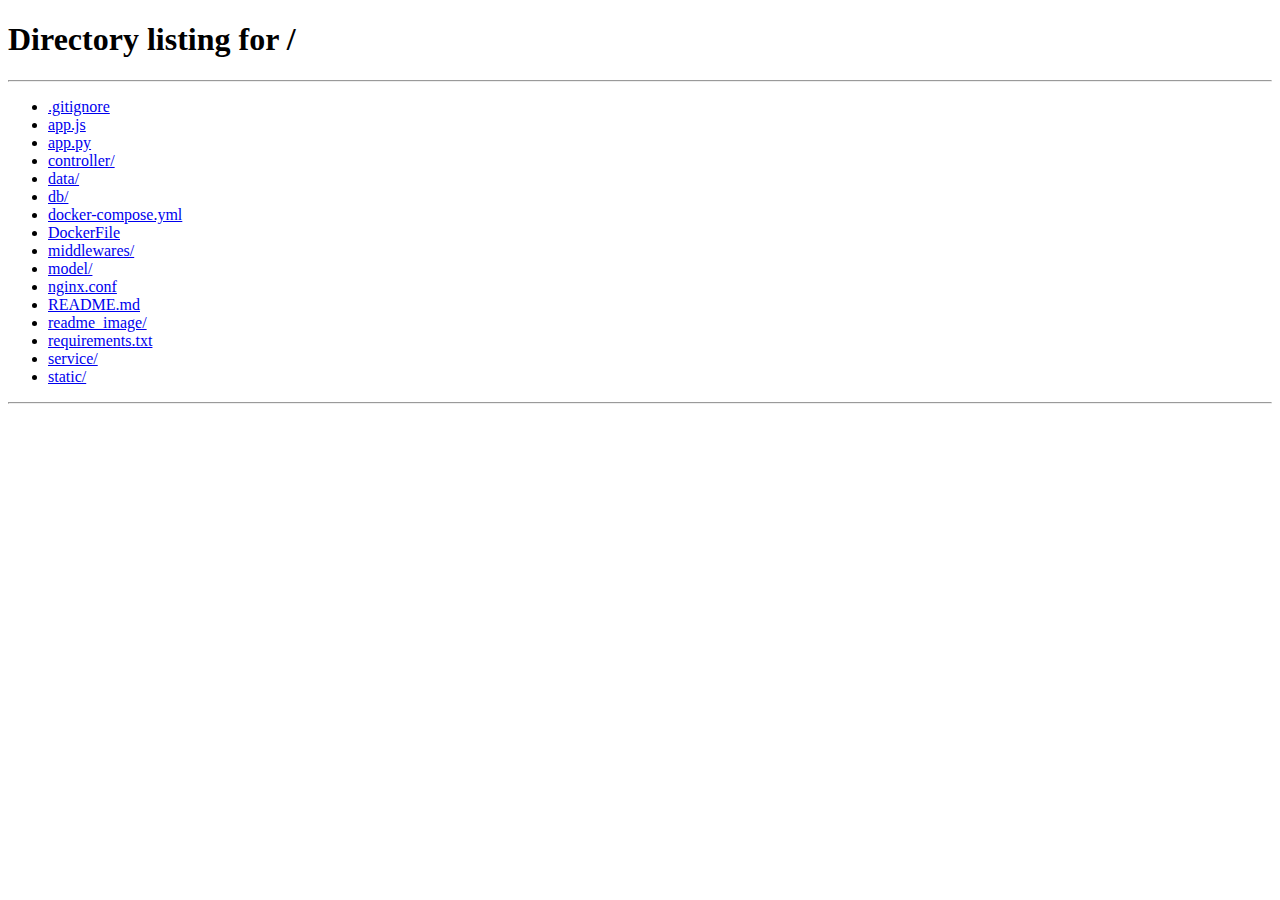
<file: static/thankyou.html>
<!DOCTYPE html>
<html lang="en">
  <head>
    <meta charset="UTF-8" />
    <meta name="viewport" content="width=device-width, initial-scale=1.0" />
    <title>Thank You</title>
    <link rel="stylesheet" href="/static/styles/style.css" />
  </head>
  <body>
    <header class="navigation sticky">
      <div class="navi-content">
        <a href="/" class="navi-link">
          <h2 class="navi-header">台北一日遊</h2>
        </a>

        <div class="header-button-area">
          <div class="header-2-buttons-area">
            <button class="reservation">預定行程</button>
            <button class="member-setting" style="display: none">
              會員設定
            </button>
            <button class="login-signin">登入/註冊</button>
            <button class="logout" style="display: none">登出系統</button>
          </div>
        </div>
      </div>
    </header>
    <div id="loading" class="loading-overlay hidden">
      <div class="loader"></div>
    </div>

    <section class="thankyou-area">
      <div class="thankyou-content">
        <div id="order-details"></div>
      </div>
    </section>
    <div class="seperate">
      <hr />
    </div>
    <section class="order-area">
      <div id="order-details-container"></div>
    </section>

    <div class="signin-mask">
      <form class="signin">
        <div class="sign-content">
          <div class="decorator-bar"></div>
          <div class="close">
            <button class="close-signin" type="button">
              <img src="/static/images/icon/icon_close.png" alt="close" />
            </button>

            <h1>登入會員帳號</h1>
          </div>
          <div class="main">
            <input
              type="text"
              placeholder="輸入電子信箱"
              name="email"
              id="signin-email"
            />
            <input
              type="password"
              placeholder="輸入密碼"
              name="password"
              id="signin-password"
            />
            <div
              class="hint-signin-message"
              style="
                color: red;
                display: none;
                text-align: center;
                margin-bottom: 10px;
              "
            ></div>
            <button class="signin-button" type="submit">登入帳戶</button>
            <button class="go-to-signup" type="button">
              還沒有帳戶？點此註冊
            </button>
          </div>
        </div>
      </form>
    </div>
    <div class="signup-mask">
      <form class="signup">
        <div class="signup-content">
          <div class="decorator-bar"></div>
          <div class="close">
            <button class="close-signup" type="button">
              <img src="/static/images/icon/icon_close.png" alt="close" />
            </button>
            <h1>註冊會員帳號</h1>
          </div>
          <div class="main">
            <input
              type="text"
              placeholder="輸入姓名"
              name="name"
              id="signup-name"
              required
            />
            <input
              type="email"
              placeholder="輸入電子信箱"
              name="email"
              id="signup-email"
              required
            />
            <input
              type="password"
              placeholder="輸入密碼"
              name="password"
              id="signup-password"
              required
            />
            <div
              class="hint-signup-message"
              style="
                color: red;
                display: none;
                text-align: center;
                margin-bottom: 10px;
              "
            ></div>
            <button class="signup-button" type="submit">註冊新帳戶</button>
            <button class="go-to-signin" type="button">
              已經有新帳戶了？點此登入
            </button>
          </div>
        </div>
      </form>
    </div>
    <footer class="footer">
      <p>COPYRIGHT © 2024 台北一日遊</p>
    </footer>
  </body>
  <script type="module" src="/static/js/auth.js"></script>
  <script type="module" src="/static/js/member.js"></script>
  <script type="module" src="/static/js/booking.js"></script>
  <script
    type="module"
    src="/static/js//controller/controller_thankyou.js"
  ></script>
</html>
</file>
<file: static/styles/style.css>
@charset "UTF-8";
* {
  padding: 0;
  border: 0;
  margin: 0;
  box-sizing: border-box;
}

*,
*::before,
*::after {
  box-sizing: border-box;
}

h1,
h2,
h3,
h4,
h5 {
  font-size: 100%;
  font: inherit;
  vertical-align: baseline;
}

header.navigation {
  display: flex;
  justify-content: center;
  align-items: center;
  margin: 0 auto;
  height: 54px;
  width: 100%;
  box-shadow: 0 3px 6px -6px gray;
  margin: 0 auto;
  position: sticky;
  top: 0;
  background-color: #ffffff;
  z-index: 1000;
}
header.navigation div.navi-content {
  display: flex;
  align-items: center;
  justify-content: space-between;
  width: 1200px;
}
header.navigation div.navi-content a.navi-link {
  text-decoration: none;
  color: inherit;
}
header.navigation div.navi-content a.navi-link h2.navi-header {
  font-family: Noto Sans TC;
  font-size: 30px;
  font-weight: 700;
  line-height: 34px;
  text-align: left;
  color: #448899;
}
header.navigation div.navi-content div.header-button-area {
  margin-left: auto;
}
header.navigation div.navi-content div.header-button-area .header-2-buttons-area {
  display: flex;
  gap: 10px;
}
header.navigation div.navi-content div.header-button-area .header-2-buttons-area button {
  padding: 10px;
  border: none;
  background-color: transparent;
  font-family: Noto Sans TC;
  font-size: 16px;
  font-weight: 500;
  line-height: 13.3px;
  text-align: left;
  color: #666666;
  cursor: pointer;
}
header.navigation div.navi-content div.header-button-area .header-2-buttons-area button:hover {
  background-color: #ccc;
}

section.welcome-area {
  width: 100%;
  height: 320px;
  overflow: hidden;
}
section.welcome-area div.hero {
  width: 100%;
  height: 320px;
  background-image: url(/static/images/image/welcome_image.svg);
  display: flex;
  align-items: center;
  justify-content: center;
  background-size: cover;
  background-position: top center;
}
section.welcome-area div.hero div.hero-content {
  width: 1200px;
  display: flex;
  flex-direction: column;
  justify-content: flex-start;
  color: #f8f8f8;
  text-align: left;
}
section.welcome-area div.hero div.hero-content h1 {
  padding: 15px 15px 15px 0;
  font-family: Noto Sans TC;
  font-size: 28px;
  font-weight: 700;
  line-height: 24px;
  text-align: left;
  text-shadow: 0px 0px 30px 0px #aabbcc;
}
section.welcome-area div.hero div.hero-content p {
  padding: 15px 15px 30px 0;
  font-family: Noto Sans TC;
  font-size: 16px;
  font-weight: 700;
  line-height: 13.3px;
  text-align: left;
}
section.welcome-area div.hero div.hero-content .input-area {
  font-size: 16px;
  width: 460px;
  border-radius: 5px;
  border: none;
  display: flex;
}
section.welcome-area div.hero div.hero-content .input-area input {
  padding-left: 15px;
  color: #000000;
  font-size: 16px;
  width: 400px;
  height: 46px;
  box-shadow: 0px 0px 20px 0px #aabbcc;
  border-radius: 5px 0 0 5px;
  font-family: Noto Sans TC;
  font-size: 16px;
  font-weight: 700;
  line-height: 13.3px;
  text-align: left;
}
section.welcome-area div.hero div.hero-content .input-area button {
  width: 60px;
  height: 46px;
  background-color: #448899;
  cursor: pointer;
  align-items: center;
  justify-content: center;
  display: flex;
  border-radius: 0 5px 5px 0;
}
section.welcome-area div.hero div.hero-content .input-area button img {
  width: 30px;
  height: 30px;
  top: 8px;
  left: 15px;
  gap: 0px;
  transition: transform 0.1s ease-in-out;
}
section.welcome-area div.hero div.hero-content .input-area button img:active {
  transform: scale(1.2);
}
section.welcome-area div.hero div.hero-content .input-area button:hover {
  background-color: #367688;
}

section.list-bar {
  width: 1200px;
  display: flex;
  margin: 0 auto;
  align-items: center;
  text-align: center;
}
section.list-bar .list-content {
  display: flex;
  justify-content: space-between;
  width: 100%;
}
section.list-bar .list-content div.list-container {
  height: 50px;
  padding: 13px 10px 13px 10px;
  gap: 10px;
  margin: 25px;
  overflow-x: auto;
  display: flex;
  white-space: nowrap;
}
section.list-bar .list-content div.list-container .listItem-Container {
  display: flex;
  flex-wrap: nowrap;
  flex-direction: row;
  justify-content: flex-start;
  align-items: center;
  overflow-x: auto;
  scroll-behavior: smooth;
  scrollbar-width: none;
  -ms-overflow-style: none;
}
section.list-bar .list-content div.list-container .listItem-Container::-webkit-scrollbar {
  display: none;
}
section.list-bar .list-content div.list-container button {
  min-width: -moz-fit-content;
  min-width: fit-content;
  overflow-x: auto;
  border: none;
  background: none;
  overflow: hidden;
  padding: 5px 15px 5px 15px;
  gap: 4px;
  white-space: nowrap;
  cursor: pointer;
  font-family: Noto Sans TC;
  font-size: 16px;
  font-weight: 500;
  line-height: 13.3px;
  text-align: center;
  color: #666666;
}
section.list-bar .list-content div.list-container button:hover {
  color: #000000;
}
section.list-bar .list-content .left-container,
section.list-bar .list-content .right-container {
  cursor: pointer;
  border: none;
  background: none;
}
section.list-bar .list-content .left-container img,
section.list-bar .list-content .right-container img {
  width: 32px;
  height: 32px;
  transition: transform 0.1s ease-in-out;
}
section.list-bar .list-content .left-container img:active,
section.list-bar .list-content .right-container img:active {
  transform: scale(1.2);
}
section.list-bar .list-content .right-container:hover img {
  content: url(/static/images/icon/ArrowRight_Hovered.png);
}
section.list-bar .list-content .left-container:hover img {
  content: url(/static/images/icon/ArrowLeft_hovered.png);
}

.attractions {
  display: flex;
  justify-content: center;
  align-items: center;
  text-align: center;
}
.attractions .attractions-group {
  width: 1200px;
  display: grid;
  grid-template-columns: repeat(4, 1fr);
  grid-gap: 40px;
}
.attractions .attractions-group .grid-item:hover {
  transition: 0.1s;
  color: #d3d3d3;
  box-shadow: 0px 0px 10px #888888;
}
.attractions .attractions-group .grid-item {
  border: 1px solid #e8e8e8;
  display: flex;
  flex-direction: column;
  position: relative;
  overflow: hidden;
  cursor: pointer;
  transition: transform 0.1s ease-in-out;
}
.attractions .attractions-group .grid-item:active {
  transform: scale(1.05);
}
.attractions .attractions-group .grid-item .img {
  position: relative;
  height: calc(100% - 45px);
}
.attractions .attractions-group .grid-item .img img {
  width: 100%;
  height: 192px;
  -o-object-fit: cover;
     object-fit: cover;
  border-radius: 5px 5px 0 0;
}
.attractions .attractions-group .grid-item .img .location-name {
  position: absolute;
  bottom: 0;
  width: 100%;
  height: 40px;
  background: rgba(0, 0, 0, 0.6);
  color: white;
  padding: 0 10px;
  display: flex;
  align-items: center;
  justify-content: flex-start;
  text-align: right;
}
.attractions .attractions-group .grid-item .img .location-name p {
  text-align: right;
  text-overflow: ellipsis;
  white-space: nowrap;
  overflow: hidden;
}
.attractions .attractions-group .grid-item .mrt-category {
  display: flex;
  justify-content: space-between;
  height: 40px;
  align-items: center;
  padding: 0 10px;
}
.attractions .attractions-group .grid-item .mrt-category p {
  transform: translate(0, 2px);
  color: #757575;
  text-align: center;
}

section.indivisual-location {
  width: 100%;
  margin: 0 auto;
  display: flex;
  justify-content: center;
  align-items: center;
  margin-top: 30px;
}
section.indivisual-location div.location {
  display: flex;
  justify-content: space-between;
  align-items: center;
  width: 1200px;
}
section.indivisual-location div.location .pic-area {
  position: relative;
  width: 50%;
  height: 400px;
  margin-right: 40px;
}
section.indivisual-location div.location .pic-area .left-btn,
section.indivisual-location div.location .pic-area .right-btn {
  position: absolute;
  top: 50%;
  transform: translateY(-50%);
  background-color: rgba(255, 255, 255, 0.1);
  border-radius: 50%;
  cursor: pointer;
  width: 36px;
  height: 36px;
  display: flex;
  justify-content: center;
  align-items: center;
  transition: transform 0.1s ease-in-out;
}
section.indivisual-location div.location .pic-area .left-btn img,
section.indivisual-location div.location .pic-area .right-btn img {
  width: 100%;
  height: 100%;
  -o-object-fit: cover;
     object-fit: cover;
  animation: none !important;
}
section.indivisual-location div.location .pic-area .left-btn:active,
section.indivisual-location div.location .pic-area .right-btn:active {
  transform: translateY(-50%) scale(1.2);
}
section.indivisual-location div.location .pic-area .left-btn {
  left: 10px;
}
section.indivisual-location div.location .pic-area .right-btn {
  right: 10px;
}
section.indivisual-location div.location .pic-area .location-image-area {
  width: 100%;
  height: 100%;
  display: flex;
  justify-content: center;
  align-items: center;
}
section.indivisual-location div.location .pic-area .location-image-area img.fade {
  animation: fadeEffect 1s;
}
@keyframes fadeEffect {
  from {
    opacity: 0.6;
  }
  to {
    opacity: 1;
  }
}
section.indivisual-location div.location .pic-area .location-image-area img {
  width: 100%;
  height: 100%;
  -o-object-fit: cover;
     object-fit: cover;
  overflow: hidden;
}
section.indivisual-location div.location .pic-area .circle-btn-area {
  position: absolute;
  bottom: 10px;
  width: 100%;
  display: flex;
  justify-content: center;
}
section.indivisual-location div.location .pic-area .circle-btn-area .circle-container {
  display: flex;
  flex-wrap: nowrap;
  justify-content: center;
  align-items: center;
  width: 12px;
  height: 12px;
  margin: 0 5px;
  cursor: pointer;
}
section.indivisual-location div.location .pic-area .circle-btn-area .circle-container img {
  width: 100%;
  height: 100%;
  margin-right: 5px;
}
section.indivisual-location div.location .pic-area .circle-btn-area .circle-container img:last-child {
  margin-right: 0;
}
section.indivisual-location div.location .profile {
  width: 50%;
  height: 400px;
  display: block;
}
section.indivisual-location div.location .profile .attraction-name {
  font-family: Noto Sans TC;
  font-size: 24px;
  font-weight: 700;
  line-height: 24px;
  text-align: left;
  color: #666666;
  margin: 5px auto;
}
section.indivisual-location div.location .profile .profile-p {
  display: flex;
  align-items: center;
  margin: 20px 0;
  font-family: Noto Sans TC;
  font-size: 16px;
  font-weight: 400;
  line-height: 13.3px;
  text-align: left;
  color: #666666;
}
section.indivisual-location div.location .profile .profile-p .category {
  margin-right: 5px;
}
section.indivisual-location div.location .profile .profile-p .attraction-mrt {
  margin-left: 5px;
}
section.indivisual-location div.location .profile .profile-p .category {
  color: #666666;
}
section.indivisual-location div.location .profile .profile-p .attraction-mrt {
  color: #666666;
}
section.indivisual-location div.location .profile .booking {
  border: 1px solid #ddd;
  padding: 20px;
  border-radius: 10px;
  background-color: #e8e8e8;
  height: 302px;
}
section.indivisual-location div.location .profile .booking .tour-title {
  font-family: Noto Sans TC;
  font-size: 16px;
  font-weight: 700;
  text-align: left;
  color: #666666;
  margin-bottom: 15px;
}
section.indivisual-location div.location .profile .booking .tour-content {
  font-family: Noto Sans TC;
  font-size: 16px;
  font-weight: 400;
  text-align: left;
  color: #666666;
  margin-bottom: 15px;
}
section.indivisual-location div.location .profile .booking .time {
  margin-bottom: 15px;
  font-family: Noto Sans TC;
  font-size: 16px;
  font-weight: 700;
  text-align: left;
  color: #666666;
}
section.indivisual-location div.location .profile .booking .time input[type=date] {
  padding: 5px;
  border: 1px solid #ccc;
  border-radius: 5px;
  font-family: Noto Sans TC;
  font-size: 16px;
  font-weight: 400;
  -webkit-appearance: none;
     -moz-appearance: none;
          appearance: none;
  text-align: left;
  position: relative;
  z-index: 1;
  width: 193px;
}
section.indivisual-location div.location .profile .booking .time input[type=date]::-webkit-calendar-picker-indicator {
  background: url("../images/icon/icon_calendar.png") no-repeat;
  color: transparent;
  z-index: 2;
  width: 20px;
  height: 20px;
  border-width: thin;
}
section.indivisual-location div.location .profile .booking .choose-day {
  display: flex;
  margin-bottom: 15px;
  font-family: Noto Sans TC;
  font-size: 16px;
  font-weight: 700;
  text-align: left;
  color: #666666;
}
section.indivisual-location div.location .profile .booking .choose-day label {
  margin-left: 10px;
}
section.indivisual-location div.location .profile .booking .choose-day .form-check-input:checked + .form-check-label::before {
  background-color: #448899;
  border-color: #448899;
}
section.indivisual-location div.location .profile .booking .choose-day .form-check-input {
  display: none;
}
section.indivisual-location div.location .profile .booking .choose-day .form-check-label::before {
  content: "";
  display: inline-block;
  width: 20px;
  height: 20px;
  margin-right: 5px;
  border: 2px solid #ffffff;
  border-radius: 50%;
  background-color: #fff;
  vertical-align: middle;
  cursor: pointer;
}
section.indivisual-location div.location .profile .booking .price {
  display: flex;
  align-items: center;
  margin-bottom: 15px;
  font-family: Noto Sans TC;
  font-size: 16px;
  font-weight: 700;
  text-align: left;
  color: #666666;
}
section.indivisual-location div.location .profile .booking .price .fee {
  margin-left: 10px;
  font-family: Noto Sans TC;
  font-size: 16px;
  font-weight: 400;
  text-align: left;
}
section.indivisual-location div.location .profile .booking .reservation-btn {
  display: flex;
  justify-content: flex-start;
  margin: 20px 0;
}
section.indivisual-location div.location .profile .booking .reservation-btn button {
  width: 154px;
  height: 36px;
  font-family: Noto Sans TC;
  font-size: 19px;
  font-weight: 400;
  text-align: center;
  background-color: #448899;
  color: #fff;
  border-radius: 5px;
  cursor: pointer;
  padding: 10px, 20px, 10px, 20px;
}
section.indivisual-location div.location .profile .booking .reservation-btn button:hover {
  background-color: #2b5762;
}

div.seperate {
  width: 100%;
  display: flex;
  align-items: center;
  justify-content: center;
}
div.seperate hr {
  width: 1200px;
  border: 1px solid #e8e8e8;
  margin: 40px 0;
}

div.seperate-card {
  width: 100%;
  justify-content: center;
}
div.seperate-card hr {
  width: 100%;
  border: 1px solid #e8e8e8;
  margin: 40px 0;
}

section.description-area {
  width: 100%;
  display: flex;
  align-items: center;
  justify-content: center;
}
section.description-area div.dis-content {
  width: 1200px;
  margin: 10px;
  font-family: Noto Sans TC;
  font-size: 16px;
  font-weight: 400;
  text-align: left;
  color: #666666;
}
section.description-area div.dis-content div.content {
  margin-bottom: 20px;
}
section.description-area div.dis-content div.address,
section.description-area div.dis-content div.transportation {
  margin-bottom: 20px;
  font-family: Noto Sans TC;
  font-size: 16px;
  font-weight: 700;
  text-align: left;
}
section.description-area div.dis-content div.address div,
section.description-area div.dis-content div.transportation div {
  font-family: Noto Sans TC;
  font-size: 16px;
  font-weight: 400;
  text-align: left;
  color: #666666;
}

section.booking-location {
  display: flex;
  align-items: center;
  justify-content: center;
  width: 100%;
}
section.booking-location .location {
  display: flex;
  justify-content: space-between;
  width: 1200px;
  margin: 10px;
}
section.booking-location .location .pic-area {
  width: 266px;
  height: 200px;
  overflow: hidden;
  display: flex;
  justify-content: center;
  align-items: center;
  margin-right: 40px;
}
section.booking-location .location .pic-area img {
  width: 100%;
  height: auto;
  -o-object-fit: cover;
     object-fit: cover;
}
section.booking-location .location .booking-profile {
  width: 80%;
  position: relative;
}
section.booking-location .location .booking-profile h1 {
  font-family: Noto Sans TC;
  font-size: 16px;
  font-weight: 700;
  text-align: left;
  color: #448899;
  margin-bottom: 20px;
}
section.booking-location .location .booking-profile .booking {
  display: flex;
  flex-direction: column;
  gap: 10px;
}
section.booking-location .location .booking-profile .booking div.date,
section.booking-location .location .booking-profile .booking div.time,
section.booking-location .location .booking-profile .booking div.price,
section.booking-location .location .booking-profile .booking div.address {
  font-family: Noto Sans TC;
  font-size: 16px;
  font-weight: 700;
  text-align: left;
}
section.booking-location .location .booking-profile .booking div {
  display: flex;
  justify-content: flex-start;
  font-family: Noto Sans TC;
  font-size: 16px;
  font-weight: 400;
  text-align: left;
  color: #666666;
}
section.booking-location .location .booking-profile .booking .trash-btn {
  position: absolute;
  top: 0;
  right: 0;
  background-color: transparent;
  border: none;
  cursor: pointer;
}
section.booking-location .location .booking-profile .booking .trash-btn button {
  background: transparent;
  border: none;
}
section.booking-location .location .booking-profile .booking .trash-btn button img {
  width: 100%;
  height: auto;
  transition: transform 0.3s ease;
}
section.booking-location .location .booking-profile .booking .trash-btn button:hover img {
  transform: scale(1.1);
}
section.booking-location .location .booking-profile .booking .trash-btn button:active img {
  transform: scale(1.2);
}

section.no-booking-area,
section.contact-area,
section.card-area {
  width: 100%;
  display: flex;
  align-items: center;
  justify-content: center;
}
section.no-booking-area .no-booking-group,
section.no-booking-area .contact-group,
section.no-booking-area .card-group,
section.contact-area .no-booking-group,
section.contact-area .contact-group,
section.contact-area .card-group,
section.card-area .no-booking-group,
section.card-area .contact-group,
section.card-area .card-group {
  width: 1200px;
}
section.no-booking-area .no-booking-group h3.no-booking-title,
section.no-booking-area .contact-group h3.no-booking-title,
section.no-booking-area .card-group h3.no-booking-title,
section.contact-area .no-booking-group h3.no-booking-title,
section.contact-area .contact-group h3.no-booking-title,
section.contact-area .card-group h3.no-booking-title,
section.card-area .no-booking-group h3.no-booking-title,
section.card-area .contact-group h3.no-booking-title,
section.card-area .card-group h3.no-booking-title {
  margin-top: 20px;
  margin-bottom: 0px;
}
section.no-booking-area .no-booking-group h3,
section.no-booking-area .contact-group h3,
section.no-booking-area .card-group h3,
section.contact-area .no-booking-group h3,
section.contact-area .contact-group h3,
section.contact-area .card-group h3,
section.card-area .no-booking-group h3,
section.card-area .contact-group h3,
section.card-area .card-group h3 {
  margin-bottom: 15px;
  font-family: Noto Sans TC;
  font-size: 19px;
  font-weight: 700;
  text-align: left;
  color: #666666;
}
section.no-booking-area .no-booking-group p,
section.no-booking-area .contact-group p,
section.no-booking-area .card-group p,
section.contact-area .no-booking-group p,
section.contact-area .contact-group p,
section.contact-area .card-group p,
section.card-area .no-booking-group p,
section.card-area .contact-group p,
section.card-area .card-group p {
  font-family: Noto Sans TC;
  font-size: 16px;
  font-weight: 700;
  text-align: left;
  color: #666666;
  margin-top: 15px;
}
section.no-booking-area .no-booking-group div.result,
section.no-booking-area .contact-group div.result,
section.no-booking-area .card-group div.result,
section.contact-area .no-booking-group div.result,
section.contact-area .contact-group div.result,
section.contact-area .card-group div.result,
section.card-area .no-booking-group div.result,
section.card-area .contact-group div.result,
section.card-area .card-group div.result {
  margin-top: 20px;
  margin-bottom: 0px;
}
section.no-booking-area .no-booking-group div,
section.no-booking-area .contact-group div,
section.no-booking-area .card-group div,
section.contact-area .no-booking-group div,
section.contact-area .contact-group div,
section.contact-area .card-group div,
section.card-area .no-booking-group div,
section.card-area .contact-group div,
section.card-area .card-group div {
  font-family: Noto Sans TC;
  font-size: 16px;
  font-weight: 400;
  text-align: left;
  color: #666666;
}
section.no-booking-area .no-booking-group form.card-user,
section.no-booking-area .contact-group form.card-user,
section.no-booking-area .card-group form.card-user,
section.contact-area .no-booking-group form.card-user,
section.contact-area .contact-group form.card-user,
section.contact-area .card-group form.card-user,
section.card-area .no-booking-group form.card-user,
section.card-area .contact-group form.card-user,
section.card-area .card-group form.card-user {
  display: flex;
  flex-direction: column;
  gap: 10px;
}
section.no-booking-area .no-booking-group form.card-user div,
section.no-booking-area .contact-group form.card-user div,
section.no-booking-area .card-group form.card-user div,
section.contact-area .no-booking-group form.card-user div,
section.contact-area .contact-group form.card-user div,
section.contact-area .card-group form.card-user div,
section.card-area .no-booking-group form.card-user div,
section.card-area .contact-group form.card-user div,
section.card-area .card-group form.card-user div {
  display: flex;
  flex-wrap: nowrap;
  align-items: center;
}
section.no-booking-area .no-booking-group form.card-user div input,
section.no-booking-area .no-booking-group form.card-user div div.tpfield,
section.no-booking-area .contact-group form.card-user div input,
section.no-booking-area .contact-group form.card-user div div.tpfield,
section.no-booking-area .card-group form.card-user div input,
section.no-booking-area .card-group form.card-user div div.tpfield,
section.contact-area .no-booking-group form.card-user div input,
section.contact-area .no-booking-group form.card-user div div.tpfield,
section.contact-area .contact-group form.card-user div input,
section.contact-area .contact-group form.card-user div div.tpfield,
section.contact-area .card-group form.card-user div input,
section.contact-area .card-group form.card-user div div.tpfield,
section.card-area .no-booking-group form.card-user div input,
section.card-area .no-booking-group form.card-user div div.tpfield,
section.card-area .contact-group form.card-user div input,
section.card-area .contact-group form.card-user div div.tpfield,
section.card-area .card-group form.card-user div input,
section.card-area .card-group form.card-user div div.tpfield {
  border: 1px solid #e8e8e8;
  height: 38px;
  border-radius: 5px;
  padding: 8px;
}

#phone-success {
  font-weight: bold;
  font-size: 16px;
  padding: 5px;
}

section.order-area {
  width: 100%;
  display: flex;
  justify-content: center;
  align-items: center;
}
section.order-area #order-details-container {
  width: 100%;
  display: flex;
  justify-content: center;
  align-items: center;
}
section.order-area #order-details-container .order-card {
  border: 1px solid #ccc;
  border-radius: 8px;
  padding: 20px;
  margin: 20px;
  background-color: #f9f9f9;
}
section.order-area #order-details-container .order-card .trip-info {
  margin: 10px;
}
section.order-area #order-details-container .order-card .trip-area {
  display: flex;
  align-items: center;
  justify-content: space-between;
}
section.order-area #order-details-container .order-card .trip-area .attraction-image {
  width: 70%;
  height: auto;
  border-radius: 8px;
  margin-left: 20px;
}
section.order-area #order-details-container .order-card h2 {
  color: #356672;
}
section.order-area #order-details-container .order-card p {
  font-size: 16px;
  color: #666;
}

.loading-overlay {
  position: fixed;
  top: 0;
  left: 0;
  right: 0;
  bottom: 0;
  background-color: rgba(255, 255, 255, 0.7);
  display: flex;
  justify-content: center;
  align-items: center;
  z-index: 9999;
}
.loading-overlay .loader {
  border: 16px solid #f3f3f3;
  border-top: 16px solid #356672;
  border-radius: 50%;
  width: 100px;
  height: 100px;
  animation: spin 2s linear infinite;
}

@keyframes spin {
  0% {
    transform: rotate(0deg);
  }
  100% {
    transform: rotate(360deg);
  }
}
.hidden {
  display: none;
}

section.total-submit {
  display: flex;
  justify-content: center;
  align-items: center;
  width: 100%;
}
section.total-submit div.totla-area {
  display: flex;
  flex-direction: column;
  align-items: flex-end !important;
  gap: 20px;
  width: 1200px;
}
section.total-submit div.totla-area div {
  color: #666666;
}
section.total-submit div.totla-area .submit-booking-payment {
  padding: 10px 20px 10px 20px;
  border-radius: 5px;
  font-family: Noto Sans TC;
  font-size: 19px;
  font-weight: 400;
  text-align: center;
  color: white;
  background-color: #448899;
  cursor: pointer;
  transition: transform 0.3s ease;
}
section.total-submit div.totla-area .submit-booking-payment:hover {
  background-color: #356672;
}
section.total-submit div.totla-area .submit-booking-payment:active {
  transform: scale(1.2);
}

section.thankyou-area {
  width: 100%;
  display: flex;
  align-items: center;
  justify-content: center;
  margin-top: 50px;
  margin-right: 50px;
  margin-left: 50px;
}
section.thankyou-area div div h1 {
  font-family: Noto Sans TC;
  font-size: 19px;
  font-weight: 700;
  text-align: left;
  color: #666666;
}
section.thankyou-area div div p {
  font-family: Noto Sans TC;
  font-size: 25px;
  font-weight: 300;
  text-align: left;
  color: #666666;
  padding: 10px;
}
section.thankyou-area div div div {
  font-family: Noto Sans TC;
  font-size: 16px;
  font-weight: 700;
  text-align: left;
  color: #666666;
}
section.thankyou-area div div a {
  text-decoration: none;
  color: inherit;
  text-align: left;
  padding: 5px;
  cursor: pointer;
  transition: transform 0.3s ease;
}
section.thankyou-area div div a h2 {
  font-family: Noto Sans TC;
  font-size: 15px;
  font-weight: 700;
  line-height: 34px;
  text-align: left;
  color: #448899;
}
section.thankyou-area div div a:hover {
  color: #356672;
}
section.thankyou-area div div a:active {
  color: #356672;
}

section.user-profile {
  margin-top: 50px;
}

section.user-profile,
section.update-profile {
  width: 100%;
  display: flex;
  justify-content: center;
  align-items: center;
}
section.user-profile div,
section.update-profile div {
  display: flex;
  flex-direction: column;
  align-items: center;
  width: 1200px;
  box-shadow: 0 0 10px rgba(0, 0, 0, 0.1);
  background: #fff;
  border-radius: 5px;
  padding: 20px;
}
section.user-profile div h2,
section.update-profile div h2 {
  color: #356672;
  font-size: 24px;
  margin-bottom: 15px;
}
section.user-profile div p,
section.update-profile div p {
  color: #666666;
  margin-top: 15px;
}
section.user-profile div div,
section.update-profile div div {
  width: 50%;
}
section.user-profile div div img,
section.update-profile div div img {
  width: 300px;
  height: 300px;
  -o-object-fit: cover;
     object-fit: cover;
}
section.user-profile div form,
section.update-profile div form {
  display: grid;
  grid-template-columns: 1fr;
}
section.user-profile div form label,
section.update-profile div form label {
  font-size: 16px;
  color: #666666;
}
section.user-profile div form input[type=text],
section.user-profile div form input[type=email],
section.user-profile div form input[type=file],
section.update-profile div form input[type=text],
section.update-profile div form input[type=email],
section.update-profile div form input[type=file] {
  padding: 8px;
  border: 1px solid #ccc;
  border-radius: 4px;
}
section.user-profile div form input[type=text]:focus,
section.user-profile div form input[type=email]:focus,
section.user-profile div form input[type=file]:focus,
section.update-profile div form input[type=text]:focus,
section.update-profile div form input[type=email]:focus,
section.update-profile div form input[type=file]:focus {
  border-color: #356672;
  outline: none;
}
section.user-profile div form input[type=file],
section.update-profile div form input[type=file] {
  border: none;
}
section.user-profile div button,
section.update-profile div button {
  background-color: #356672;
  color: white;
  padding: 10px 15px;
  border: none;
  border-radius: 4px;
  cursor: pointer;
  transition: background-color 0.3s;
}
section.user-profile div button:hover,
section.update-profile div button:hover {
  background-color: #529bad;
}
section.user-profile div #errorMessage,
section.update-profile div #errorMessage {
  margin: 10px;
  padding: 10px;
  background-color: #f8d7da;
  color: #721c24;
  border: 1px solid #f5c6cb;
  box-shadow: 0;
  border-radius: 4px;
  text-align: center;
  display: none;
}

.custom-file-input {
  /* 改變文字和背景顏色 */
  background-color: #e9e9e9;
  color: #356672;
  padding: 10px 20px;
  border: none;
  border-radius: 5px;
  cursor: pointer;
  outline: none;
  /* 覆蓋預設樣式 */
  -webkit-appearance: none;
  -moz-appearance: none;
       appearance: none;
}

/* 鼠標懸停時的顏色變化 */
.custom-file-input:hover {
  background-color: #e2e2e2;
}

/* 隱藏檔案輸入的文字 (僅在某些瀏覽器有效) */
.custom-file-input::-webkit-file-upload-button {
  visibility: hidden;
}

.custom-file-input::before {
  content: "+";
  display: inline-block;
  border: 1px solid #5bacc2;
  border-radius: 5px;
  padding: 5px 8px;
  outline: none;
  white-space: nowrap;
  -webkit-user-select: none;
  cursor: pointer;
  text-align: center;
  font-size: 16px;
  color: #5bacc2;
}

.custom-file-input:hover::before {
  border-color: #a6c8d2;
}

.signin-mask {
  display: none;
  position: fixed;
  top: 0;
  left: 0;
  width: 100%;
  height: 100%;
  background-color: rgba(0, 0, 0, 0.4);
  display: flex;
  justify-content: center;
  align-items: flex-start;
  padding-top: 100px;
  z-index: 1000;
}
.signin-mask form.signin {
  height: 275px;
  width: 340px;
  box-shadow: 0px 4px 60px 0px #aaaaaa;
  border-radius: 6px;
  margin: 0 auto;
}
.signin-mask form.signin .sign-content {
  background: #f0f4f8;
  border-radius: 8px;
  box-shadow: 0 4px 6px rgba(0, 0, 0, 0.1);
}
.signin-mask form.signin .sign-content .decorator-bar {
  height: 10px;
  background: linear-gradient(270deg, #337788 0%, #66aabb 100%);
  border-radius: 6px 6px 0px 0px;
  margin-bottom: 20px;
}
.signin-mask form.signin .sign-content .close {
  display: flex;
  align-items: center;
  justify-content: space-between;
  position: relative;
}
.signin-mask form.signin .sign-content .close .close-signin img {
  cursor: pointer;
  width: 20px;
  height: 20px;
  position: absolute;
  right: 15px;
  top: -5px;
  transition: transform 0.1s ease-in-out;
}
.signin-mask form.signin .sign-content .close .close-signin img:active {
  transform: scale(1.2);
}
.signin-mask form.signin .sign-content .close h1 {
  color: #666666;
  font-size: 24px;
  margin: 0;
  text-align: center;
  flex-grow: 1;
  font-family: Noto Sans TC;
  font-size: 24px;
  font-weight: 700;
  line-height: 24px;
  text-align: center;
}
.signin-mask form.signin .sign-content .main {
  padding: 15px;
}
.signin-mask form.signin .sign-content .main input[type=email],
.signin-mask form.signin .sign-content .main input[type=text],
.signin-mask form.signin .sign-content .main input[type=password] {
  width: 100%;
  padding: 10px;
  margin-bottom: 10px;
  border: 1px solid #cccccc;
  border-radius: 5px;
  color: #757575;
}
.signin-mask form.signin .sign-content .main input[type=email]:focus,
.signin-mask form.signin .sign-content .main input[type=text]:focus,
.signin-mask form.signin .sign-content .main input[type=password]:focus {
  border-color: #448899;
  outline: none;
}
.signin-mask form.signin .sign-content .main .signin-button,
.signin-mask form.signin .sign-content .main .go-to-signup {
  width: 100%;
  padding: 10px;
  margin-bottom: 5px;
  background-color: #448899;
  color: #ffffff;
  border: none;
  border-radius: 5px;
  cursor: pointer;
}
.signin-mask form.signin .sign-content .main .signin-button:hover,
.signin-mask form.signin .sign-content .main .go-to-signup:hover {
  background-color: #346976;
}
.signin-mask form.signin .sign-content .main .go-to-signup {
  background-color: #f0f4f8;
  color: #666666;
  text-decoration: none;
}
.signin-mask form.signin .sign-content .main .go-to-signup:hover {
  background-color: #dae0e5;
}

.signup-mask {
  display: none;
  position: fixed;
  top: 0;
  left: 0;
  width: 100%;
  height: 100%;
  background-color: rgba(0, 0, 0, 0.4);
  display: flex;
  justify-content: center;
  align-items: flex-start;
  padding-top: 100px;
  z-index: 1000;
}
.signup-mask form.signup {
  width: 340px;
  height: auto;
  box-shadow: 0px 4px 60px 0px #aaaaaa;
  border-radius: 6px;
  margin: 0 auto;
  background: #f0f4f8;
}
.signup-mask form.signup .signup-content {
  border-radius: 8px;
  box-shadow: 0 4px 6px rgba(0, 0, 0, 0.1);
  width: 100%;
}
.signup-mask form.signup .signup-content .decorator-bar {
  height: 10px;
  background: linear-gradient(270deg, #337788 0%, #66aabb 100%);
  border-radius: 6px 6px 0 0;
  margin-bottom: 20px;
}
.signup-mask form.signup .signup-content .close {
  display: flex;
  align-items: center;
  justify-content: space-between;
  position: relative;
}
.signup-mask form.signup .signup-content .close button.close-signup img {
  cursor: pointer;
  width: 20px;
  height: 20px;
  position: absolute;
  right: 15px;
  top: -5px;
  transition: transform 0.1s ease-in-out;
}
.signup-mask form.signup .signup-content .close button.close-signup img:active {
  transform: scale(1.2);
}
.signup-mask form.signup .signup-content .close h1 {
  color: #666666;
  font-size: 24px;
  margin: 0;
  text-align: center;
  flex-grow: 1;
  font-family: Noto Sans TC;
  font-weight: 700;
  line-height: 24px;
}
.signup-mask form.signup .signup-content .main {
  padding: 15px;
}
.signup-mask form.signup .signup-content .main input[type=email],
.signup-mask form.signup .signup-content .main input[type=text],
.signup-mask form.signup .signup-content .main input[type=password] {
  width: 100%;
  padding: 10px;
  margin-bottom: 10px;
  border: 1px solid #cccccc;
  border-radius: 5px;
  color: #757575;
}
.signup-mask form.signup .signup-content .main input[type=email]:focus,
.signup-mask form.signup .signup-content .main input[type=text]:focus,
.signup-mask form.signup .signup-content .main input[type=password]:focus {
  border-color: #448899;
  outline: none;
}
.signup-mask form.signup .signup-content .main .signup-button,
.signup-mask form.signup .signup-content .main .go-to-signin {
  width: 100%;
  padding: 10px;
  margin-bottom: 5px;
  background-color: #448899;
  color: #ffffff;
  border: none;
  border-radius: 5px;
  cursor: pointer;
}
.signup-mask form.signup .signup-content .main .signup-button:hover,
.signup-mask form.signup .signup-content .main .go-to-signin:hover {
  background-color: #346976;
}
.signup-mask form.signup .signup-content .main .go-to-signin {
  background-color: #f0f4f8;
  color: #666666;
  text-decoration: none;
}
.signup-mask form.signup .signup-content .main .go-to-signin:hover {
  background-color: #dae0e5;
}

.footer {
  width: 100%;
  height: 104px;
  margin-top: 40px;
  text-align: center;
  background-color: #757575;
  color: white;
  display: flex;
  align-items: center;
  justify-content: center;
}
.footer p {
  text-align: center;
  font-family: Noto Sans TC;
  font-size: 16px;
  font-weight: 700;
  line-height: 13.3px;
  text-align: left;
  color: #ffffff;
}

@media (min-width: 601px) and (max-width: 1200px) {
  header.navigation {
    width: 100%;
  }
  header.navigation .navi-content {
    width: 90% !important;
  }
  section.no-booking-area {
    width: 100%;
  }
  section.no-booking-area div.no-booking-group {
    width: 90%;
  }
  section.welcome-area {
    width: 100%;
  }
  section.welcome-area .hero .hero-content {
    width: 90% !important;
  }
  section.welcome-area .hero .hero-content .input-area {
    width: 90% !important;
  }
  section.list-bar {
    width: 90% !important;
  }
  section.attractions {
    width: 100%;
  }
  section.attractions div.attractions-group {
    width: 90% !important;
    grid-template-columns: repeat(2, 1fr);
  }
  section.indivisual-location {
    width: 100% !important;
  }
  section.indivisual-location div.location {
    display: flex;
    justify-content: space-around;
    width: 90% !important;
  }
  section.indivisual-location div.location .pic-area {
    margin-right: 20px;
  }
  section.indivisual-location div.location .profile {
    margin-top: 30px;
  }
  section.indivisual-location div.location .profile .booking {
    margin-bottom: 0;
  }
  section.indivisual-location div.location .profile .booking .tour-title,
  section.indivisual-location div.location .profile .booking .tour-content,
  section.indivisual-location div.location .profile .booking .choose-day,
  section.indivisual-location div.location .profile .booking .time,
  section.indivisual-location div.location .profile .booking .price {
    font-size: 14px;
  }
  section.indivisual-location div.location .profile .booking .time {
    margin-bottom: 10px;
  }
  section.indivisual-location div.location .profile .booking .time input {
    width: 60% !important;
  }
  section.description-area {
    width: 100%;
  }
  section.description-area div.dis-content {
    width: 90%;
  }
  section.booking-location {
    width: 100% !important;
  }
  section.booking-location div.location {
    width: 90% !important;
  }
  section.booking-location div.location .pic-area {
    width: auto;
    height: auto;
  }
  section.contact-area {
    width: 100%;
  }
  section.contact-area div.contact-group {
    width: 90%;
  }
  section.card-area {
    width: 100%;
  }
  section.card-area div.card-group {
    width: 90%;
  }
  section.total-submit {
    width: 100%;
  }
  section.total-submit div.totla-area {
    width: 90%;
  }
  div.seperate hr {
    width: 90%;
  }
}
@media (min-width: 360px) and (max-width: 600px) {
  header.navigation {
    width: 100%;
  }
  header.navigation .navi-content {
    width: 90% !important;
  }
  header.navigation .navi-content .header-button-area .header-2-buttons-area button {
    padding: 0 !important;
    font-size: 0.9rem !important;
  }
  section.no-booking-area {
    width: 100%;
  }
  section.no-booking-area div.no-booking-group {
    width: 90%;
  }
  section.welcome-area {
    width: 100%;
  }
  section.welcome-area .hero {
    background-position: left !important;
  }
  section.welcome-area .hero .hero-content {
    width: 90% !important;
  }
  section.welcome-area .hero .hero-content .input-area {
    width: 90% !important;
  }
  section.list-bar {
    width: 90% !important;
  }
  section.attractions {
    width: 100%;
  }
  section.attractions div.attractions-group {
    width: 90% !important;
    grid-template-columns: repeat(1, 1fr);
  }
  section.indivisual-location {
    width: 100% !important;
    margin-top: 0;
  }
  section.indivisual-location div.location {
    width: 100% !important;
    flex-direction: column;
    align-items: center;
  }
  section.indivisual-location div.location .pic-area {
    width: 100%;
    margin-right: 0;
  }
  section.indivisual-location div.location .profile {
    width: 95%;
    margin-top: 30px;
  }
  section.indivisual-location div.location .profile .booking .price {
    margin-bottom: 30px;
  }
  section.indivisual-location div.location .profile .booking .reservation-btn {
    margin: 0;
  }
  section.booking-location {
    width: 100% !important;
    margin: 0;
    margin-top: 10px;
  }
  section.booking-location div.location {
    width: 100% !important;
    flex-direction: column;
    align-items: center;
  }
  section.booking-location div.location .pic-area {
    width: 100%;
    margin-right: 0px;
    margin-bottom: 30px;
  }
  section.booking-location div.location .booking-profile {
    width: 100%;
  }
  section.booking-location div.location .booking-profile div.trash-btn {
    align-items: flex-end;
    position: unset !important;
  }
  section.booking-location div.location .booking-profile div.trash-btn button {
    position: absolute;
    right: 0;
    bottom: 0;
  }
  div.seperate hr {
    margin: 20px 0;
  }
  section.contact-area {
    width: 100%;
  }
  section.contact-area div.contact-group {
    width: 95%;
  }
  section.card-area {
    width: 100%;
  }
  section.card-area div.card-group {
    width: 95%;
  }
  section.total-submit {
    width: 100%;
  }
  section.total-submit div.totla-area {
    width: 95%;
  }
  div.seperate hr {
    width: 95%;
  }
}
@media (min-width: 360px) and (max-width: 390px) {
  .navi-content {
    font-size: 100% !important;
  }
  .navi-content a.navi-link h2 {
    font-size: 2rem !important;
  }
  .navi-content .header-button-area .header-2-buttons-area button {
    font-size: 1.1rem !important;
  }
  section.indivisual-location div.location .pic-area {
    height: 350px;
  }
  section.indivisual-location div.location .profile {
    margin-top: 15px;
  }
  section.indivisual-location div.location .profile .booking .price {
    margin-bottom: 15px;
  }
}/*# sourceMappingURL=style.css.map */
</file>
